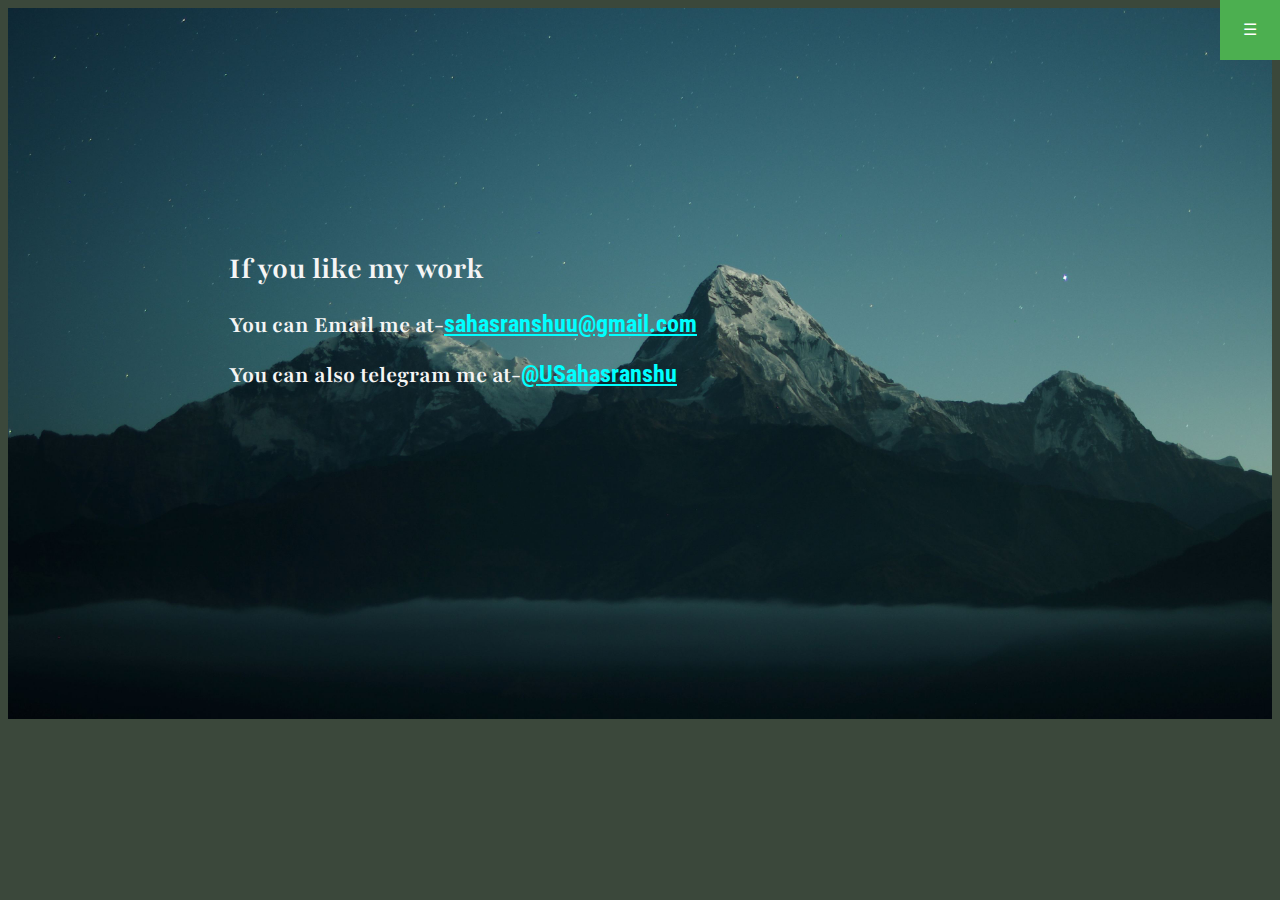
<file: contact.html>
<!DOCTYPE html>
<html>
<head>
    <meta charset="UTF-8">
    <meta name="viewport" content="width=device-width, initial-scale=1.0">
    <title>Sahasransu's- Personal Portfolio</title>
    <link rel="stylesheet" href="styles.css">
    <script src="myscript.js"></script>
    <!--- Add your CSS links and fonts link here -->
    
</head>
<body>
    
    <!-- Side bar -->
    <div id="mySidebar" class="sidebar">
        <!-- Close button -->
        <a href="javascript:void(0)" class="closebtn" onclick="closeNav()">&times;</a>

        <!-- Navigation links -->
        <a href="C:\Users\Anshu\Desktop\website fresh\aboutme.html" onclick="closeNav()">About Me</a>
        <a href="C:\Users\Anshu\Desktop\website fresh\skills.html" onclick="closeNav()">Skills</a>
        <a href="C:\Users\Anshu\Desktop\website fresh\projects.html" onclick="closeNav()">Projects</a>
        <a href="C:\Users\Anshu\Desktop\website fresh\contact.html" onclick="closeNav()">Contact</a>
        <a href="C:\Users\Anshu\Desktop\website fresh\index.html" onclick="closeNav()">Home</a>
    </div>

    <!-- Hamburger menu button -->
    <div class="nav-trigger" onclick="openNav()">&#9776;</div>
<div class="content1">
   <h1>If you like my work</h1><h2>You can Email me at-<a href="mailto:sahasranshuu@gmail.com">sahasranshuu@gmail.com</a></h2>
   <h2>You can also telegram me at-<a href="https://t.me/@USahasranshu">@USahasranshu</a></h2> 

</div>
    <footer>
        
        
    </footer>

 
</body>
</html>
</file>
<file: styles.css>
@import url('https://fonts.googleapis.com/css2?family=Playfair+Display:ital@1&family=Playfair:wght@300&family=Roboto+Condensed:ital,wght@0,300;0,400;1,300&display=swap');
@import url('https://fonts.googleapis.com/css2?family=Playfair+Display:ital@1&family=Playfair:wght@300&family=Roboto+Condensed:ital,wght@0,300;0,400;1,300&display=swap');
@import url('https://fonts.googleapis.com/css2?family=Playfair+Display:ital@1&family=Playfair:wght@300&family=Roboto+Condensed:ital,wght@0,300;0,400;1,300&display=swap');
body{
    background-color: rgb(59, 72, 59);
}


   
     
   




/* Style the side bar */
 .sidebar {
    height: 100%;
    width: 0;
    position: fixed;
    z-index: 1;
    top: 0;
    left: 0;
    background-color: #fde7f8;
    overflow-x: hidden;
    transition: 0.5s;
    padding-top: 60px;
   background-image: url(img/pexels-cátia-matos-1072179.jpg);
   image-resolution: 2044px;
}

/* Style the navigation links */
.sidebar a {
    padding: 10px 8px 10px 32px;
    text-decoration: none;
    font-size: 20px;
    color: #ffffff;
    display: block;
    transition: 0.3s;
}

/* Style the navigation links on hover */
.sidebar a:hover {
    color: #fff;
    background-color: #4CAF50;
}

/* Style the close button */
.sidebar .closebtn {
    position: absolute;
    top: 0;
    right: 25px;
    font-size: 36px;
    margin-left: 50px;
}

/* Style the hamburger menu button */
.nav-trigger {
    display: block;
    position: fixed;
    z-index: 1;
    right: 0;
    top: 0;
    height: 60px;
    width: 60px;
    line-height: 60px;
    text-align: center;
    background-color: #4CAF50;
    color: #fff;
    cursor: pointer;
}



.header{
    background-image:url(img/pexels-nothing-ahead-3571551.jpg) ;
    background-position: 100%;
    background-repeat: no-repeat;
    color:aliceblue;

}
.content {
   display: grid;
   padding-bottom: 533px;
   background-image: url(img/pexels-matheus-bertelli-1144687.jpg);
   background-repeat: no-repeat;
   background-size: 100%;
   color: #4CAF50;
   background-blend-mode: color;
   padding:276px;

}

.content1{
    display: block;
    padding: 221px;
    padding-bottom: 350px;
    background-image: url(img/wp9160803.jpg);
    background-repeat:no-repeat;
    background-size: 100%;
    color:whitesmoke;
    font-family: 'Playfair', serif;
  }
.content1 a{
    color: aqua;
    font-family: 'Roboto Condensed', sans-serif;

}
.content3{
    display: block;
    
    background-image: url(img/wp9160759.jpg);
    background-repeat: no-repeat;
    background-size: 100%;
    padding: 309px;
    color: rgb(255, 103, 1);
    font-family: 'Playfair Display', serif;
    font-size:30px;
}


.content4{
background-image: url(img/wp9160769.jpg);
background-repeat: no-repeat;
background-size: 100%;
font-family: 'Playfair', serif;
color: azure;
padding: 107px;
    padding-bottom: 322px;
    font-size: 21px;
}

.content5{
    background-image: url(img/wp9160780.png);
    background-repeat: no-repeat;
background-size: 100%;
color:#ffffff;
font-family: 'Roboto Condensed', sans-serif;
padding: 155px;
    padding-bottom: 372px;
    font-size: 26px;
}
.content5 ul li{
    list-style: none;
}
</file>
